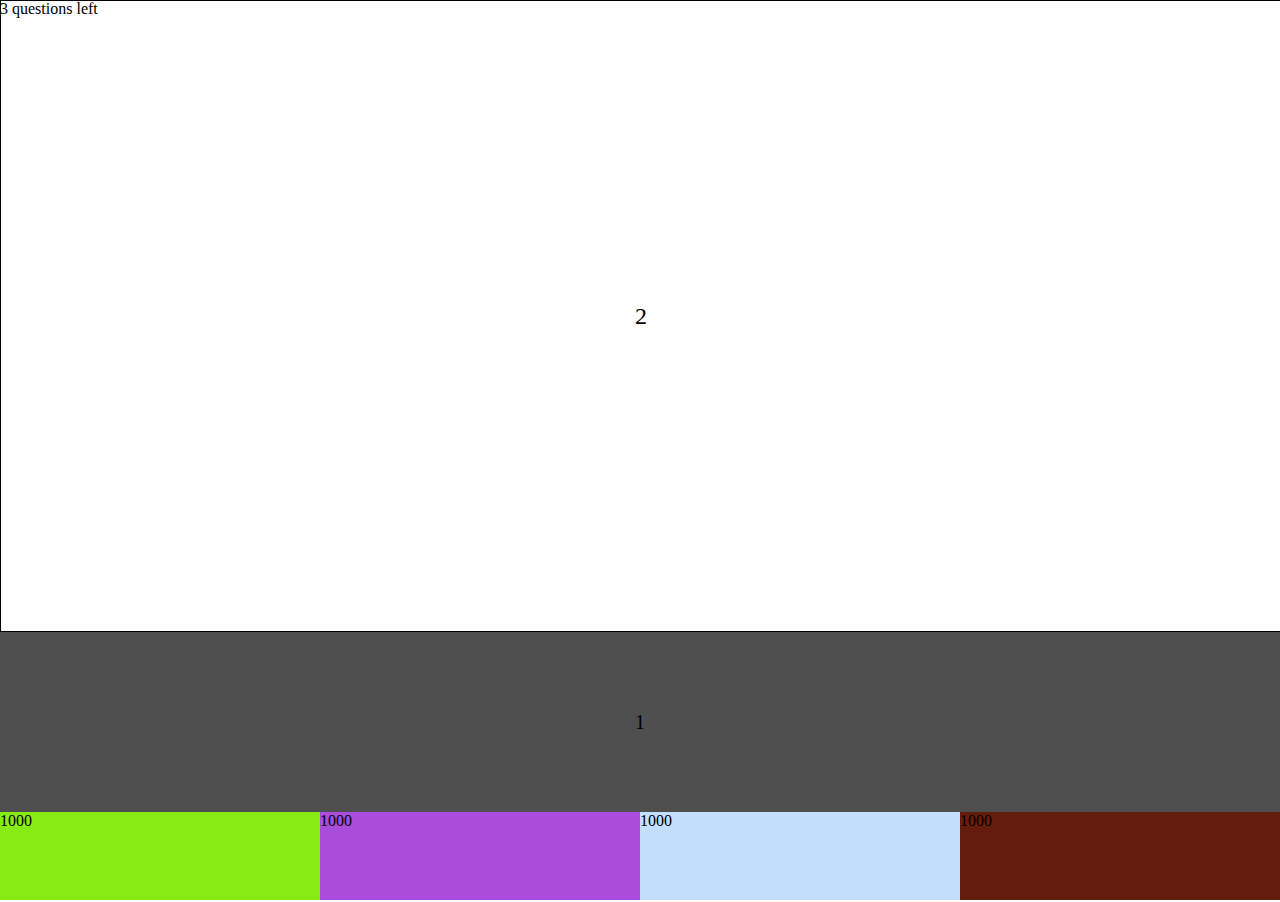
<file: index.html>
<html>
	<head>
		<meta http-equiv="content-type" content="text/html; charset=utf-8" />
		<title>
			Au hasard Zalthabar
		</title>
		<link rel="stylesheet" type="text/css" href="css/index.css">
		<script type="text/javascript" src="js/sand.min.js"></script>
		<script type="text/javascript" src="js/Seed.js"></script>
		<script type="text/javascript" src="js/toDOM.sand.js"></script>
		<script type="text/javascript" src="js/player.js"></script>
		<script type="text/javascript" src="js/game.js"></script>
	</head>
	<body>
		<script type="text/javascript" src="js/app.js"></script>
	</body>
</html>
</file>
<file: css/index.css>
html, body {
  margin: 0;
  width: 100%;
  height: 100%;
  overflow: hidden; }

.game {
  width: 100%;
  height: 100%; }
  .game .wrap-box {
    overflow: hidden;
    display: table;
    z-index: 2;
    margin-left: -100%;
    position: absolute;
    width: 100%;
    height: 100%;
    color: transparent;
    transition: background-color 0.7s ease-in, color 0.7s ease-in; }
    .game .wrap-box .box {
      display: table-cell;
      vertical-align: middle;
      font-size: 24px;
      width: 100%;
      text-align: center;
      margin: auto; }
  .game .wrap-question {
    display: table;
    float: left;
    width: 100%;
    height: 70%;
    margin: auto 0px;
    border: 1px solid black; }
    .game .wrap-question .question {
      display: table-cell;
      font-size: 24px;
      width: 100%;
      margin: auto;
      text-align: center;
      vertical-align: middle; }
    .game .wrap-question .question-title {
      position: absolute;
      top: 0;
      left: 0;
      width: 20%;
      height: 10%; }
  .game .wrap-answer {
    display: table;
    float: left;
    width: 100%;
    height: 20%;
    background-color: #4F4F4F; }
    .game .wrap-answer .answer {
      display: table-cell;
      font-size: 20px;
      margin: auto;
      text-align: center;
      vertical-align: middle; }
  .game .players {
    float: left;
    width: 100%;
    height: 10%; }
    .game .players .wrap-player {
      float: left;
      height: 100%;
      display: table; }
      .game .players .wrap-player .player {
        display: table-cell;
        font-size: 16px;
        margin: auto;
        text-align: center;
        vertical-align: middle; }
</file>
